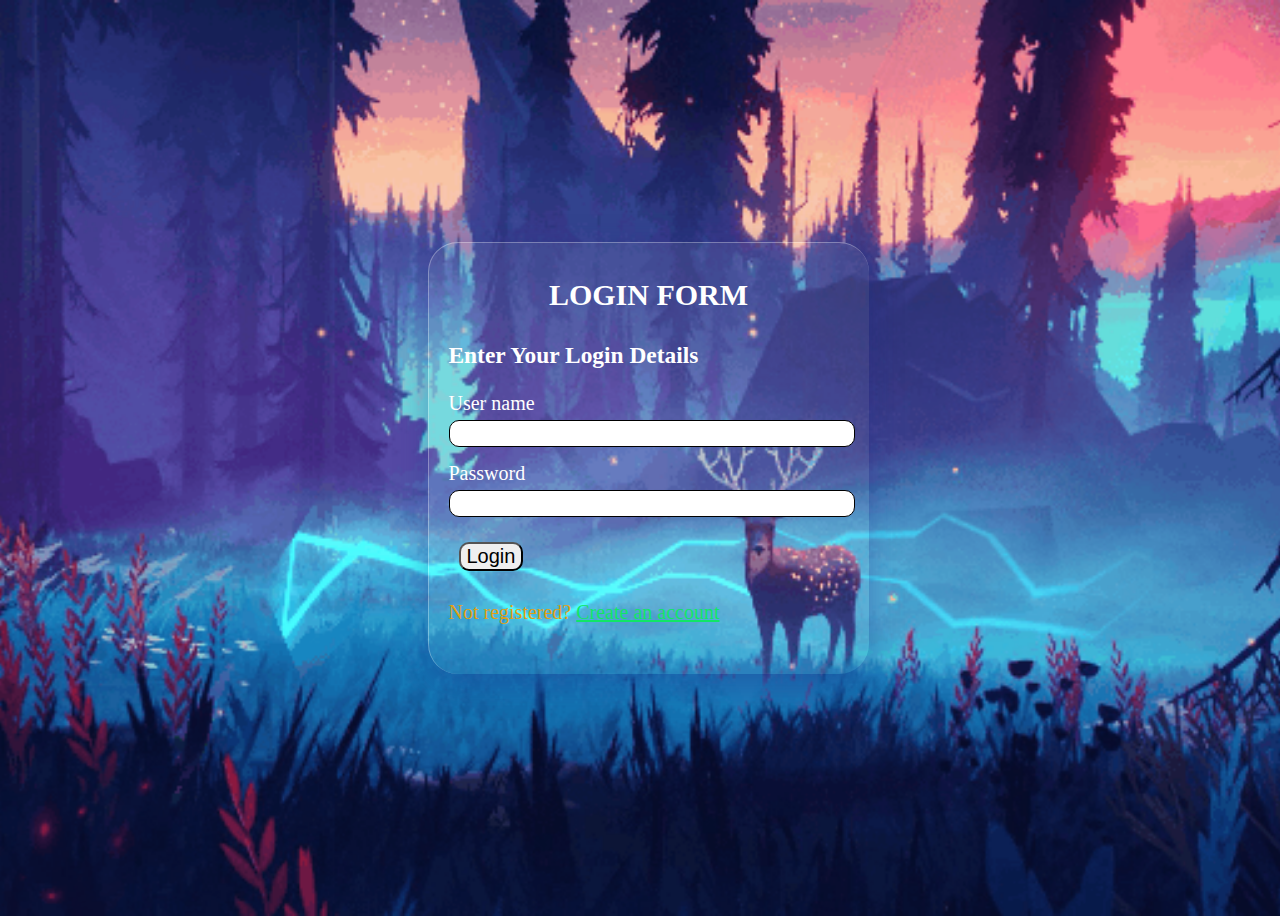
<file: index.html>
<!DOCTYPE html>
<html lang="en">
<head>
    <link rel="stylesheet" href="style.css" type="text/css">
    <title> LOGIN PAGE </title>
</head>
<body>
    <div class="loginform">
        <form action="welcome.html" method="get">
     <h2 > LOGIN FORM </h2>

            <h3> Enter Your Login Details </h3>
            <div>
                <label for="user name"> User name </label>
                <input type="name" name="username" id="username" required> 
            </div>
            <div>
            <label for="password"> Password</label>
                <input type="password" name="password" minlength="8" required>
            </div> 
            <div class="btn">
                <button type="submit">Login </button>
            </div> 
          </form>
    <p>Not registered?  
        <a class="create" href="register.html"> 
         Create an account 
      </a> 
  </p> 
  </div>
</body>
</html>
</file>
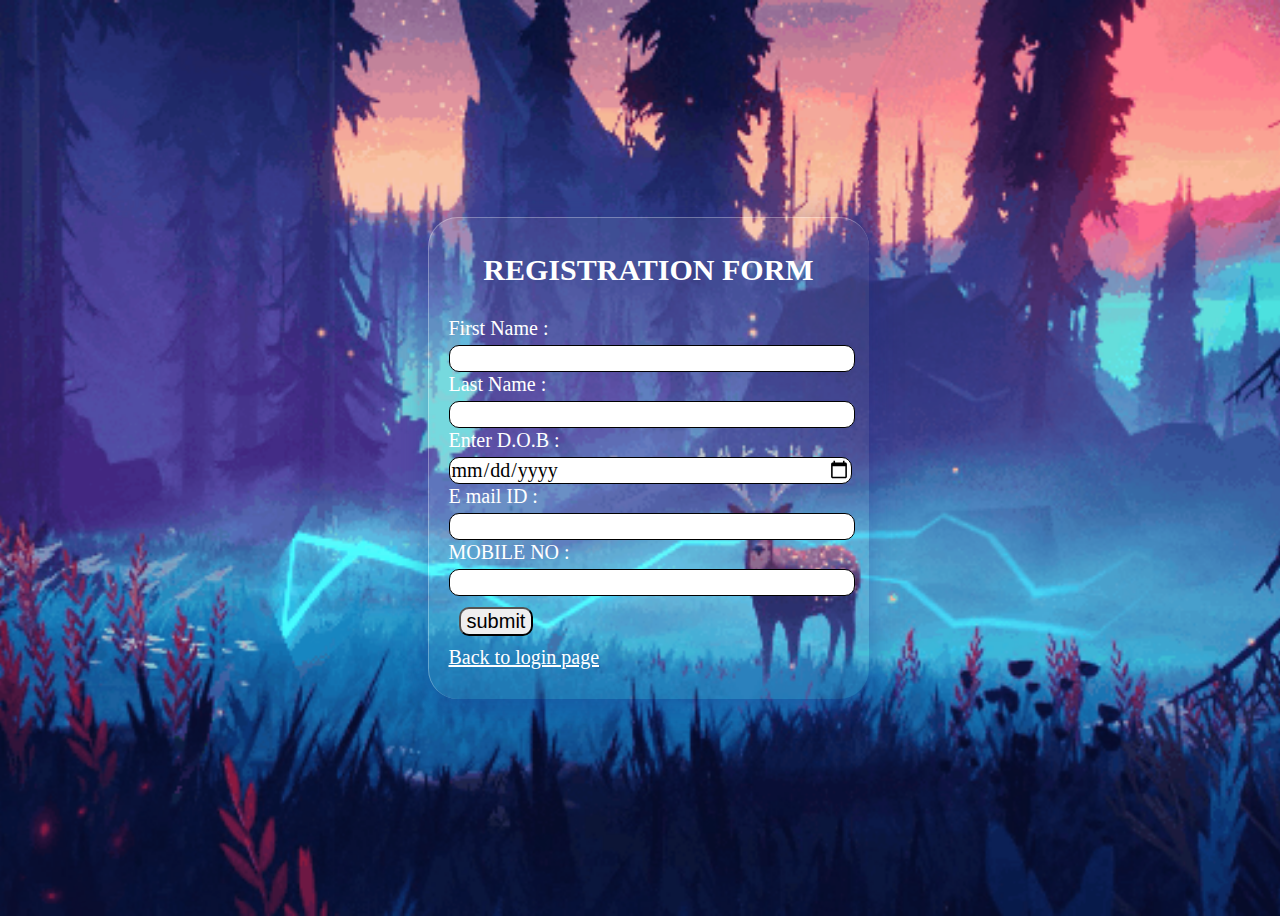
<file: register.html>
<!DOCTYPE html>
<html lang="en">
<head>
    <link rel="stylesheet" href="style.css" type="text/css">
    <meta charset="UTF-8">
    <meta name="viewport" content="width=device-width, initial-scale=1.0">
    <title>Document</title>
    
</head>
<body>
    <div class="regis">
    <form action="index.html" method="get">
    <h2> REGISTRATION FORM </h2>
    <div>
        <label class="textlabel" for="firstname">First Name :</label>
       <input type="name" name="first name" id="firstname" required>
    </div>
    <div>
        <label class="textlabel" for=" last name"> Last Name :</label>
        <input type="name" name="last name" id="last name" required>
    </div>
    <div>
        <label class="textlabel" for="date">Enter D.O.B :</label>
        <input type="date" name="date" id="date" required>
    </div>
    <div>
        <label class="textlabel" for="email">E mail ID : </label>
        <input type="email" name="email" id="email" required>
    </div>
    <div>
        <label class="textlabel" for="number">MOBILE NO :</label>
        <input type="number" name="number" id="number" minlength="10" required>
    </div>
    
      
    <button type="submit"
    onclick="solve()"> 
submit
</button> 
<div>
    <a class="back" href="index.html"> 
        Back to login page 
     </a> 
</div>
</form>
</div>
</body>
</html>
</file>
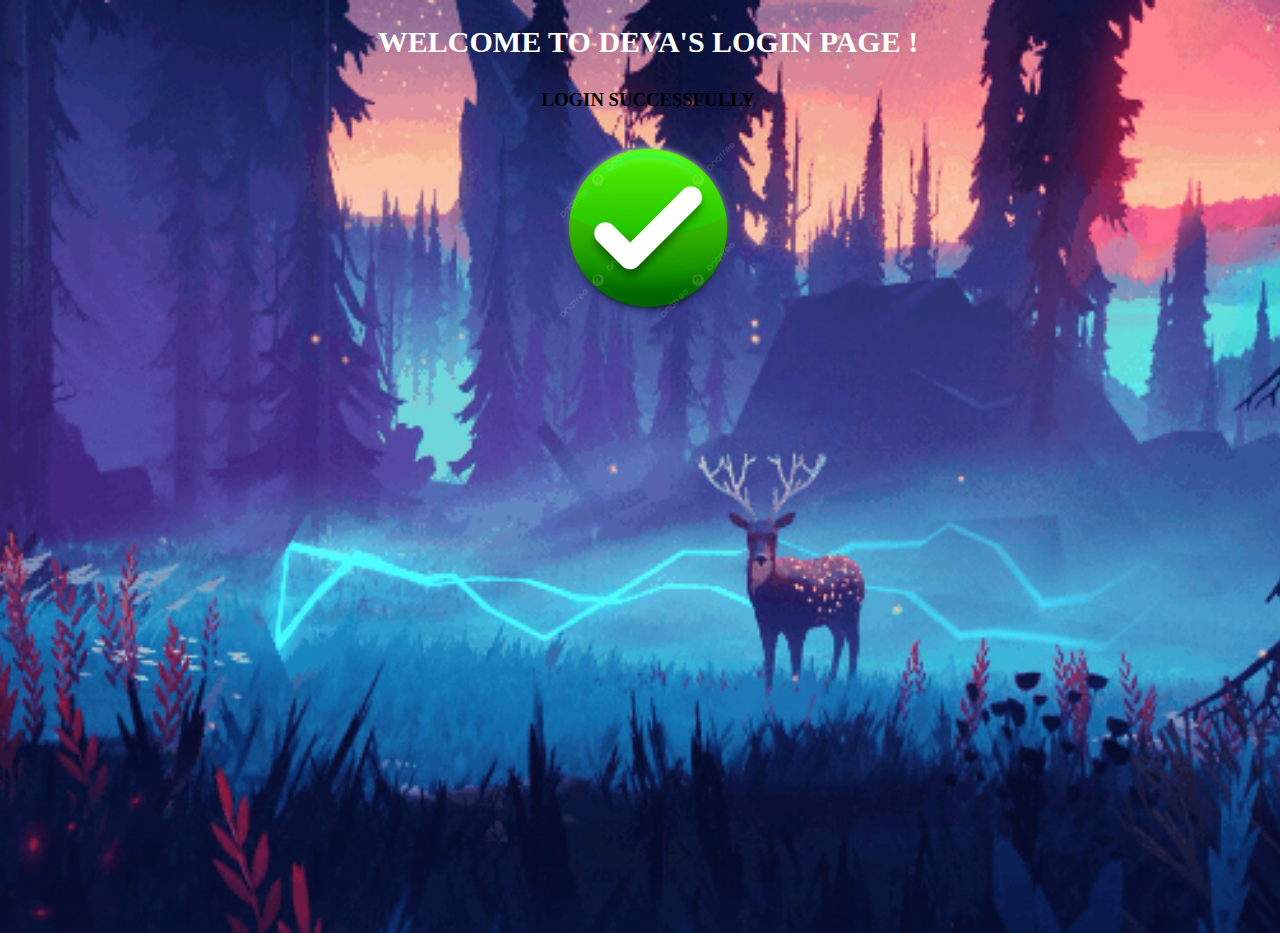
<file: welcome.html>
<!DOCTYPE html>
<html lang="en">
<head>
    <link rel="stylesheet" href="style.css" type="text/css">
    <meta charset="UTF-8">
    <meta name="viewport" content="width=device-width, initial-scale=1.0">
    <title>Document</title>
</head>
<body class="welcome">
    <h2>WELCOME TO DEVA'S LOGIN PAGE !</h2>
    <h3>LOGIN SUCCESSFULLY </h3>
    <img class="tick" src="tick.png">
</body>
</html>
</file>
<file: style.css>
body{
    height: 100vh;
    width: 100%;
    display: flex;
    justify-content: center;
    align-items: center;
    background-image:url(back2.gif);
    background-repeat: no-repeat;
    background-size:cover;
    background-position:center;
    /* background:linear-gradient(to right,#1638e5,#db123a); */
}
.loginform{
    width: 25rem;
    height: rem;
    display: flex;
    flex-direction: column;
    font-size: 20px;
    padding: 10px 20px 30px;
    background: rgba(255,255,255,.06);
    box-shadow: 0 8px 32px rgba(31,38,135,.37);
    border-radius: 30px;
    border-left: 1px solid rgba(255,255,255,.3);
    border-top: 1px solid rgba(255,255,255,.3);
    color: white;
}
h2{
    font-size:30px;
    text-align: center;
    margin-bottom: 30px;
}
.loginform label{
    display: block;
}
.loginform input{
    font-family: 'Times New Roman', Times, serif;
    width: 100%;
    font-size: 1em;
    border: 1px solid black;
    box-shadow:2px;
    border-radius: 10px;
    margin: 5px 0px 15px;
}
input:focus{
    background-color:rgb(194, 169, 216);
    padding: 5px;
}
button{
font-size: 20px;
box-shadow:2px ;
border-radius: 10px;
}
P{
    color: rgb(225, 160, 19);
}
.create{
    color:rgb(17, 230, 102)
}
.regis{
    width: 25rem;
    height: rem;
    display: flex;
    flex-direction: column;
    font-size: 20px;
    padding: 10px 20px 30px;
    background: rgba(255,255,255,.06);
    box-shadow: 0 8px 32px rgba(31,38,135,.37);
    border-radius: 30px;
    border-left: 1px solid rgba(255,255,255,.3);
    border-top: 1px solid rgba(255,255,255,.3);
    color: white;
}
h2{
    font-size:30px;
    text-align: center;
    margin-bottom: 30px;
    color: white
}
.regis.textlabel{
    display:block;
}
.regis input{
    font-family: 'Times New Roman', Times, serif;
    width: 100%;
    font-size: 1em;
    border: 1px solid black;
    box-shadow:2px;
    border-radius: 10px;
    margin: 5px 0px 1px;
}
input:focus{
    background-color:rgb(194, 169, 216);
    padding: 5px;
}
button{
    font-size: 20px;
    box-shadow:2px ;
    border-radius: 10px;
    margin: 10px;
}
.welcome{
    display: block;
    text-align: center;
    align-items: center;
    justify-content: center;
}
.tick{
   width:200px
}
.back{
    color: white;
}
</file>
